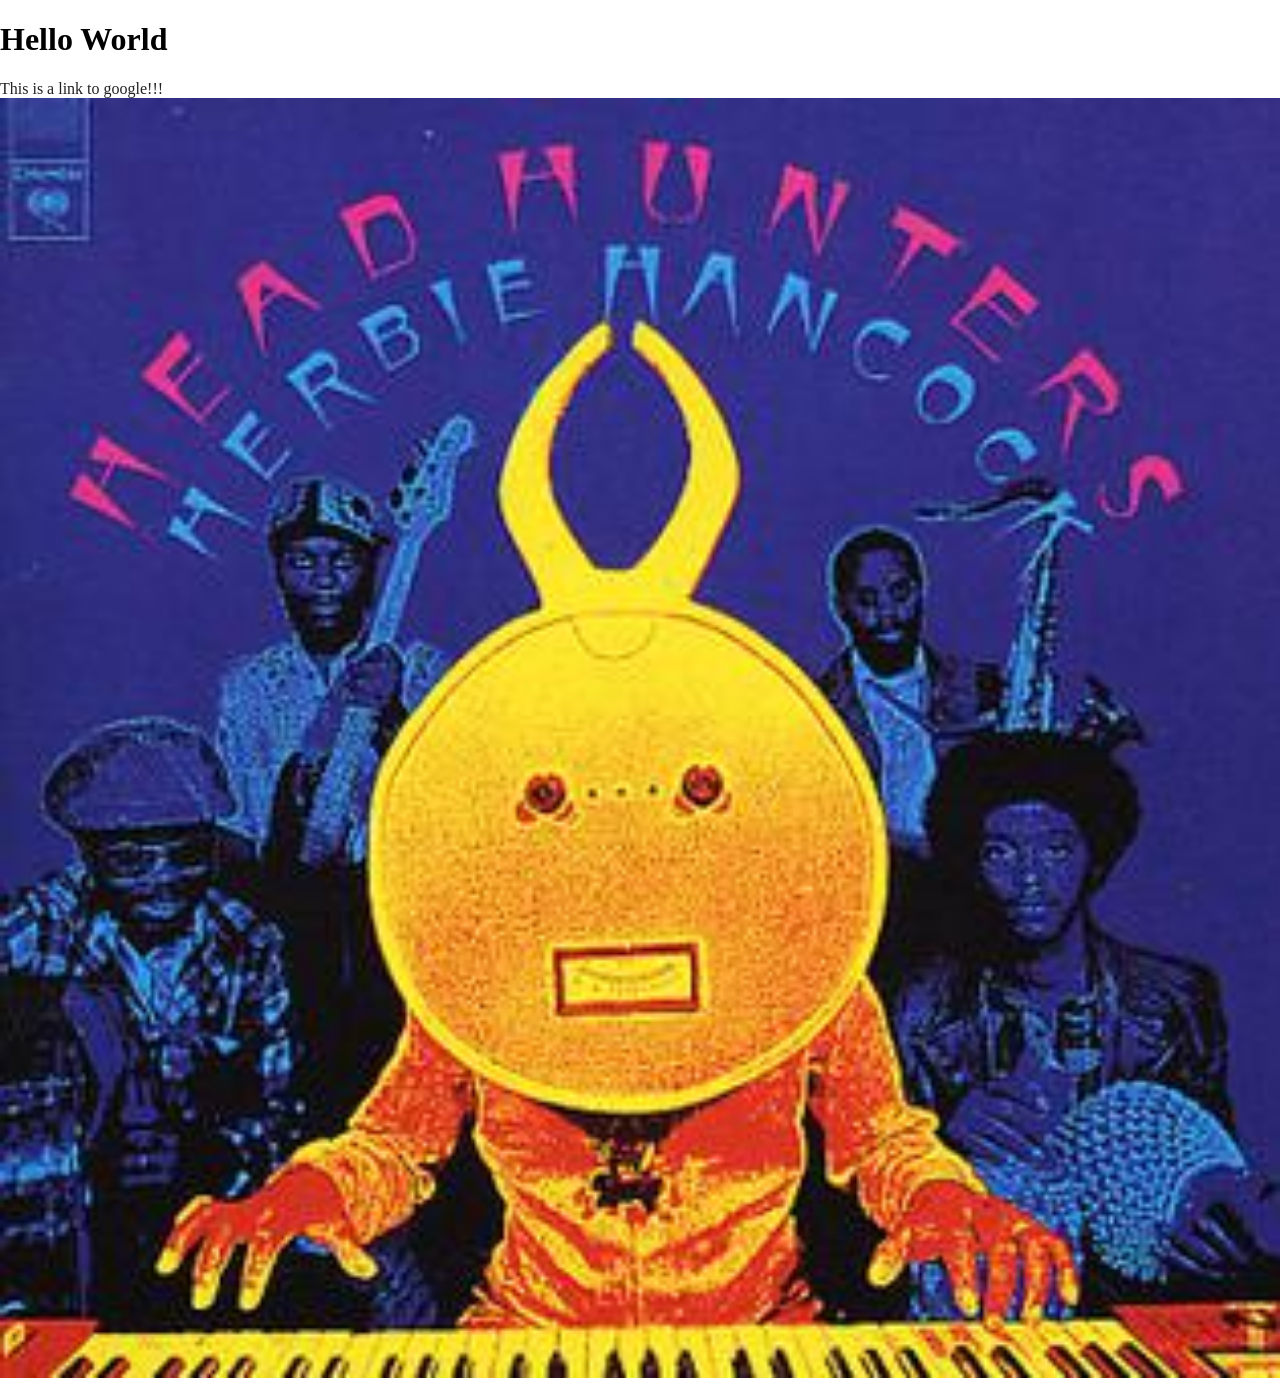
<file: index2.html>
<!DOCTYPE html>
<html> 
<head>  
    <title>google replica</title>

    <link rel="stylesheet" href="css/main.css">
    
</head>
<body>
   <!-- this is my heading -->
    <h1>Hello World</h1>
    <a href="https://www.google.com" target= "_blank">This is a link to google!!!</a>
    <img src="img/Head_Hunters_Album.jpg" />
</body>
</html>
</file>
<file: css/main.css>
/* default color of all elements black */

* {
    color: #000;
}

body {
    /* default margin to 0 because every browser has a diff default margin */
    margin: 0;
    display: flex;
    flex-direction: column;
}


/* select all anchor tags */

a {
    /* change color to light black */
    color: #222222;
    /* remove default underline */
    text-decoration: none;
}


/* select a tags when hovered on  */

a:hover {
    /* add underline */
    text-decoration: underline;
}


/*************** TOP SECTION - NAVIGATION*/


/* select elements w class of top-navigation */

.top-navigation {
    display: flex;
    justify-content: flex-end;
    margin-right: 25px;
}


/* select elements w class of top-navigation and find any li tags inside those */

.top-navigation li {
    display: inline-block;
    padding: 5 px 10 px 0 0;
    vertical-align: bottom;
    margin: 5px 5px 0 0;
    font-size: 13px;
}

/*select the font awesome standard class to change the icons*/
.fa {
	font-size: 20px;
	opacity: 0.7;
	cursor: pointer;
}
/*select the font awesome icons on hover*/
.fa:hover {
	opacity: 1.0;
}
/*select any elements with a class of share-button*/
.share-button {
	background-color: #f2f2f2;
	padding:7px 15px;
	cursor: pointer;
	position: relative;
  	top: -3px;
}
/*select any elements with a class of share-button that is hovered on*/
.share-button:hover {
    background-color: #E1E1E1;
}

/* select elements w a class of profile-img */

.profile-img {
    border-radius: 25px;
    height: 32 px;
    width: 32px;
    position: relative;
    top: 9px;
}

/***************MIDDLE SECTION - SEARCH BOX */

/* select elements w class of search-box and then find any img tags inside */
.search-box img {
    margin: 142px auto 24px auto;
    display: block;
    width: 300px;
}

.search-box input {
    width: 600px;
    margin: 0 auto;
    padding: 5px;
    border: 1px solid #d9d9d9;
    font-size: 16px;
    border-radius: 5px;
    display: block;
}


/* class search-buttons */

.search-buttons {
    text-align: center;
}

/*select any elements with a class of search-buttons and find all button tags inside*/
.search-buttons button {
    background-color: #f5f5f5;
    border: 1px solid rgba(0, 0, 0, 0.1);
    border-radius: 2px;
    color: #666666;
    font-size: 14px;
    font-weight: bold;
    line-height: 27px;
    margin: 17px 6px;
    padding: 0 12px;
    cursor: pointer;
}
/* class search buttons find all button tags hovered on  */

.search-buttons button:hover {
    background-color: rgb(130, 141, 240);
    border: 1px solid #c6c6c6;
    box-shadow: 0 1px 1px rgba(0, 0, 0, 0.1);
    color: #b42727;
}

/***************BOTTOM SECTION


/*select any elements with a class of button-site-links*/

 .bottom-site-links {
    bottom: 0 !important;
    position: absolute;
    width: 100%;
    background-color: #f2f2f2;
    border-top: 1px solid #e4e4e4;
    display: flex;
    justify-content: space-between;
} 

/*select any elements with a class of left-site-links and/or right-site-links*/
.left-site-links,
.right-site-links {
    margin: 0;
}
/*select any elements with a class of left-site-links*/
.left-site-links {
    padding-left: 20px;
}
/*select any elements with a class of right-site-links*/
.right-site-links {
    padding-right: 10px;
}
/*select any elements with a class of left-site-links and/or right-site-links and find all li tags inside */
.left-site-links li,
.right-site-links li {
    display: inline;
    line-height: 40px;
}
/*select any elements with a class of right-site-links and find all li tags inside then the 1st anchor tags inside*/
.right-site-links li a:first-child {
    padding-right: 8px;
}
/*select any elements with a class of left-site-links and find all li tags inside then the 2nd and/or 3rd anchor tags inside*/
.left-site-links li:nth-child(2),
.left-site-links li:nth-child(3) {
    margin-left: 7px;
}
/*select any elements with a class of left-site-links and/or right-site-links and find all li tags inside then all the anchor tags inside*/
.left-site-links li a,
.right-site-links li a {
    color: #666666;
    margin: 2px 10px 0;
    letter-spacing: 0.1px;
    font-size: 14px;
}
</file>
